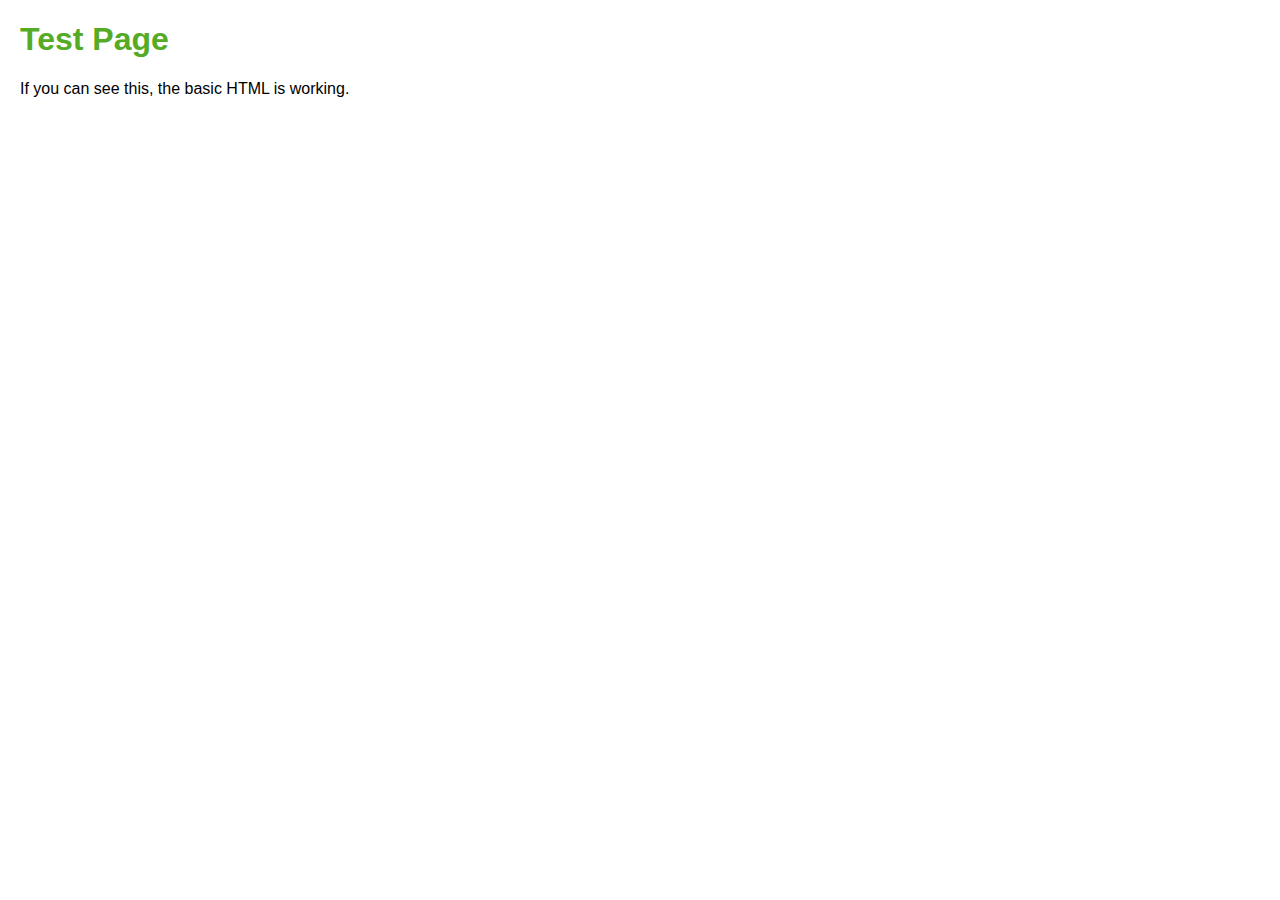
<file: test.html>
<!DOCTYPE html>
<html lang="en">
<head>
    <meta charset="UTF-8">
    <meta name="viewport" content="width=device-width, initial-scale=1.0">
    <title>Test Page</title>
    <style>
        body { font-family: Arial, sans-serif; margin: 20px; }
        h1 { color: #55AB25; }
    </style>
</head>
<body>
    <h1>Test Page</h1>
    <p>If you can see this, the basic HTML is working.</p>
    <script>
        console.log("JavaScript is working");
        alert("Page loaded successfully!");
    </script>
</body>
</html>
</file>
